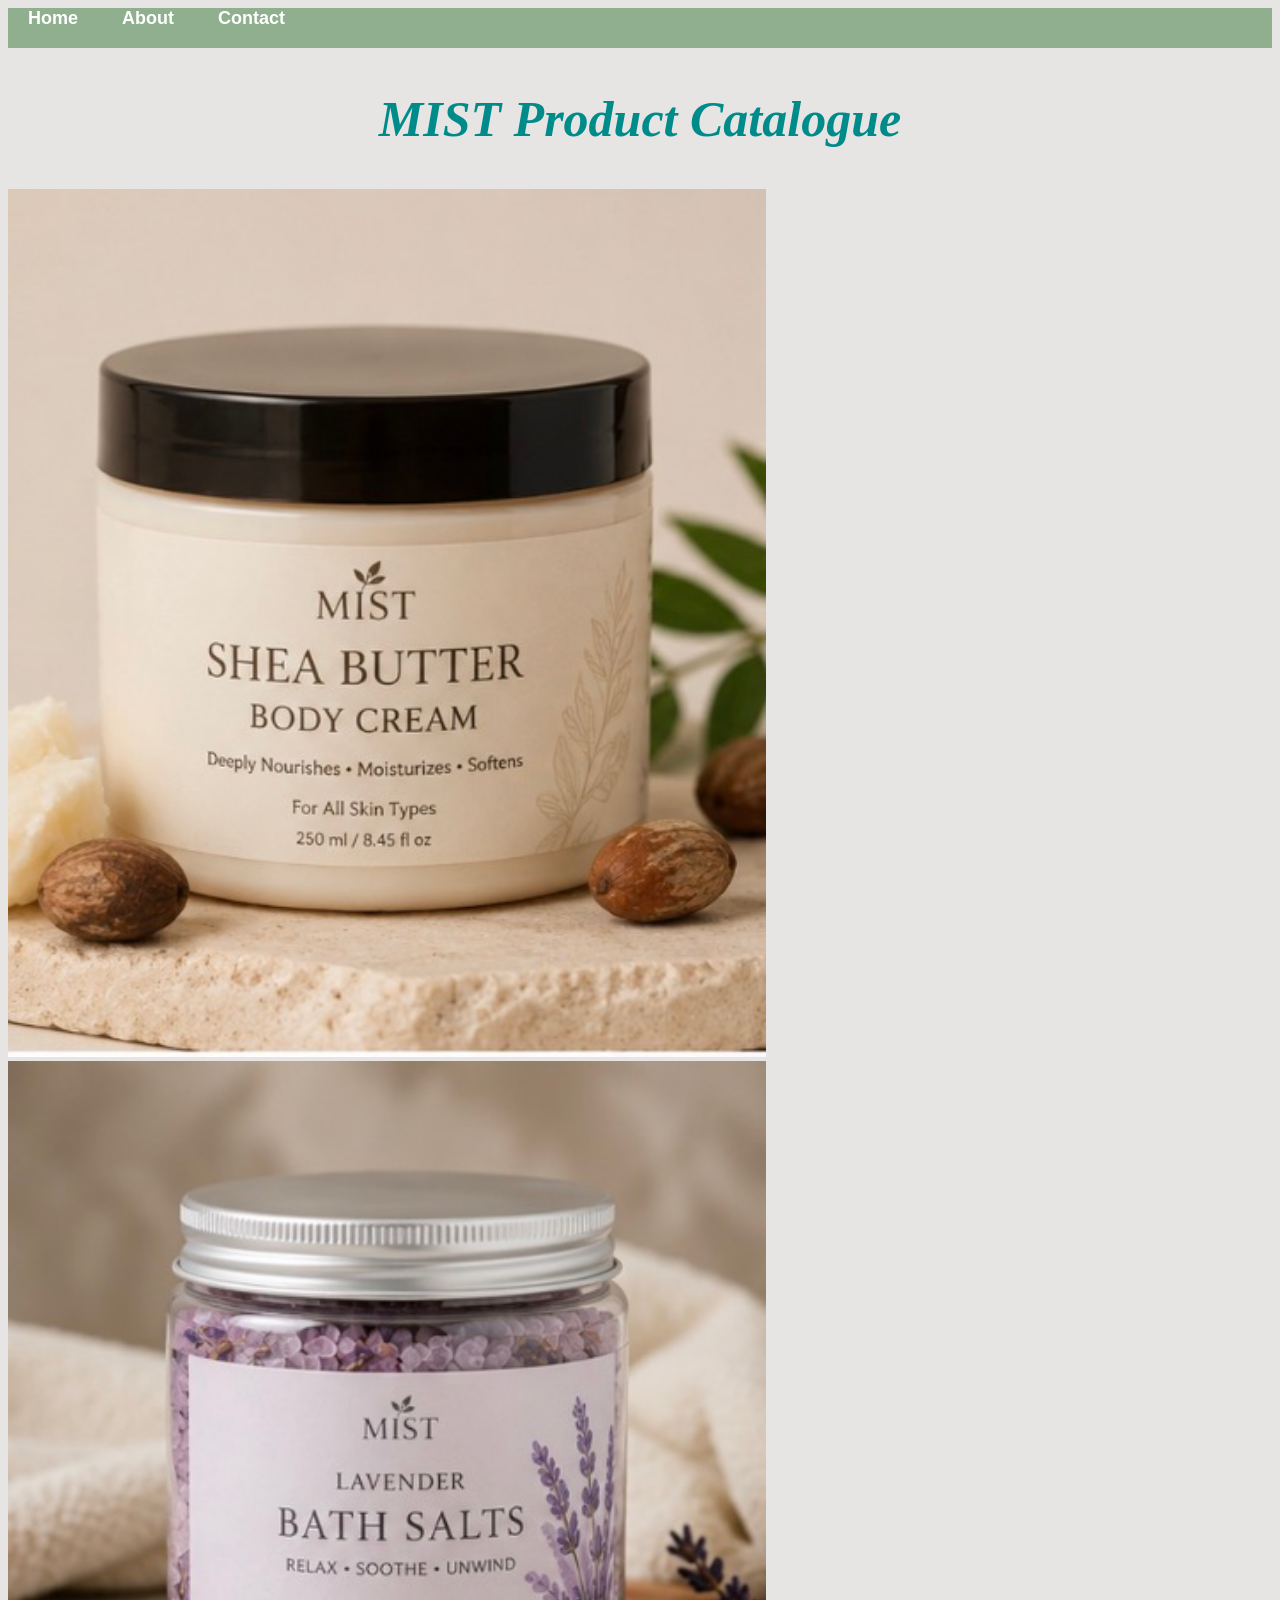
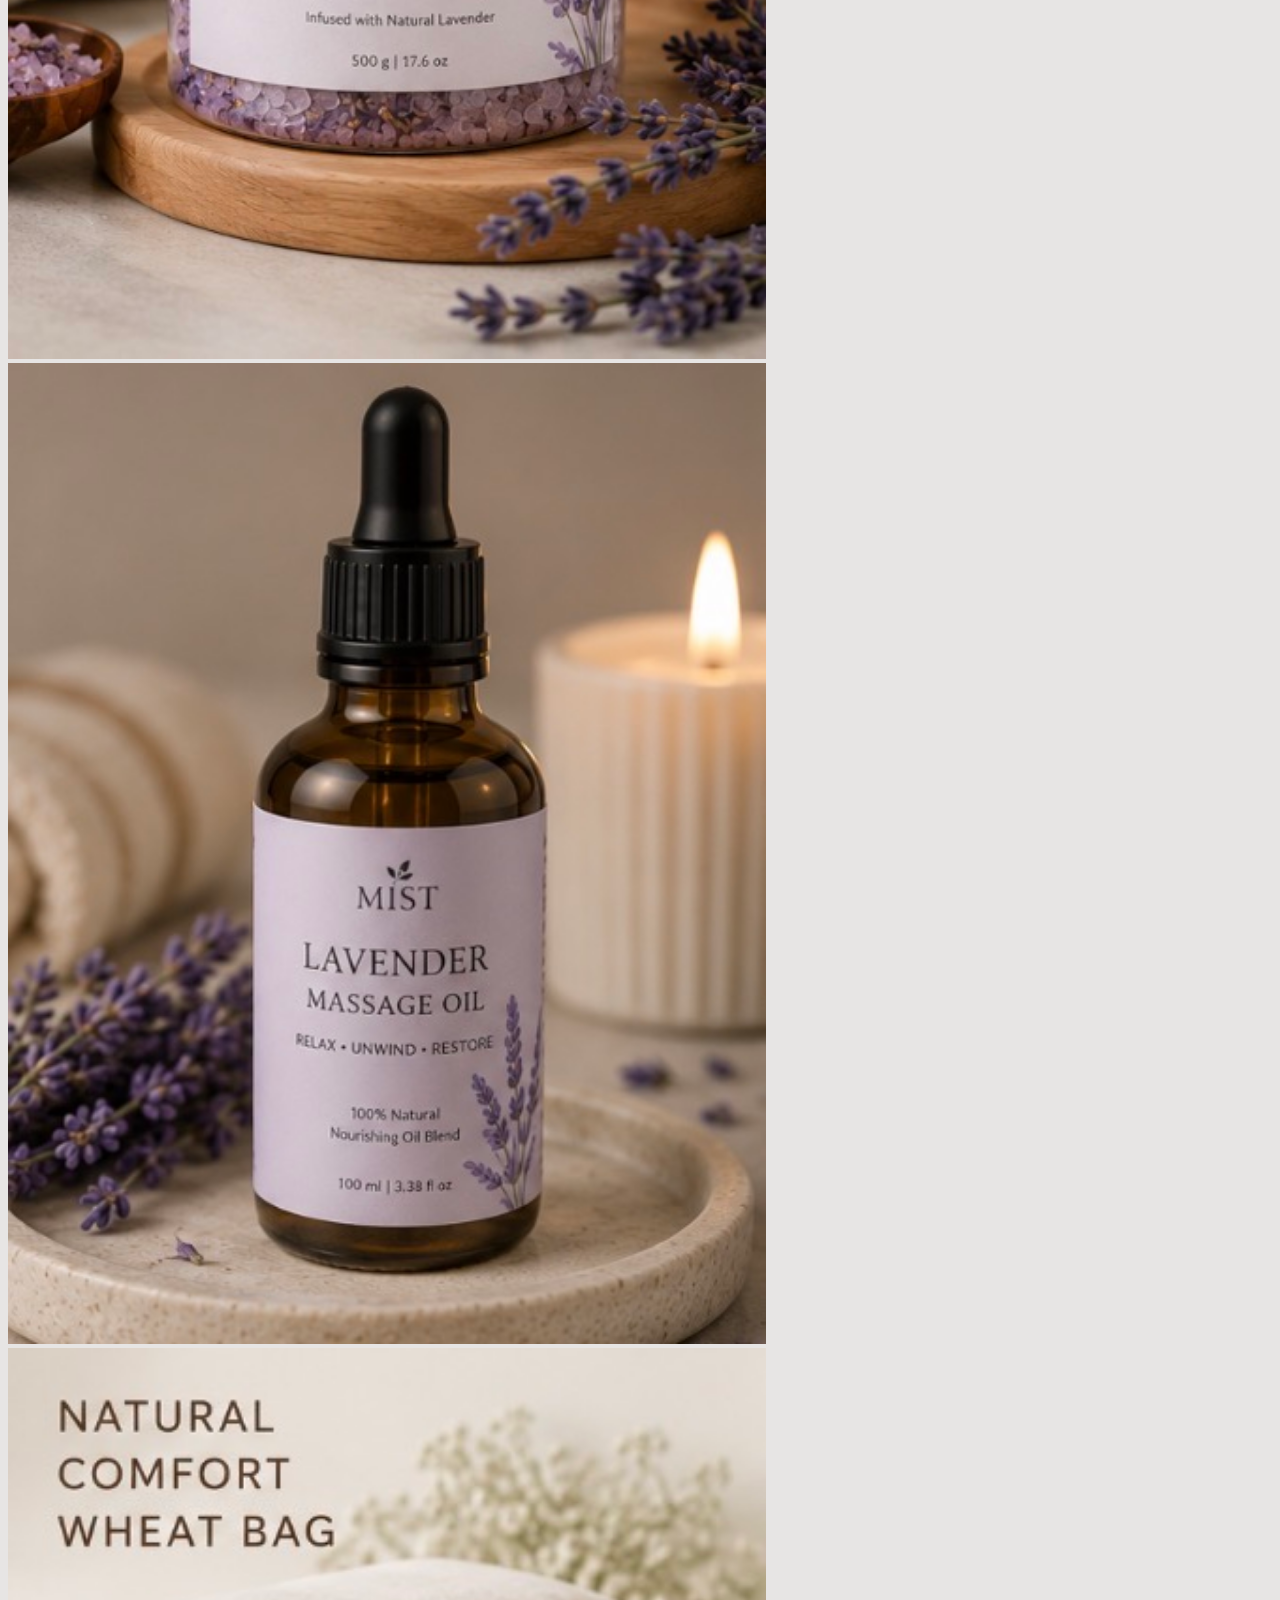
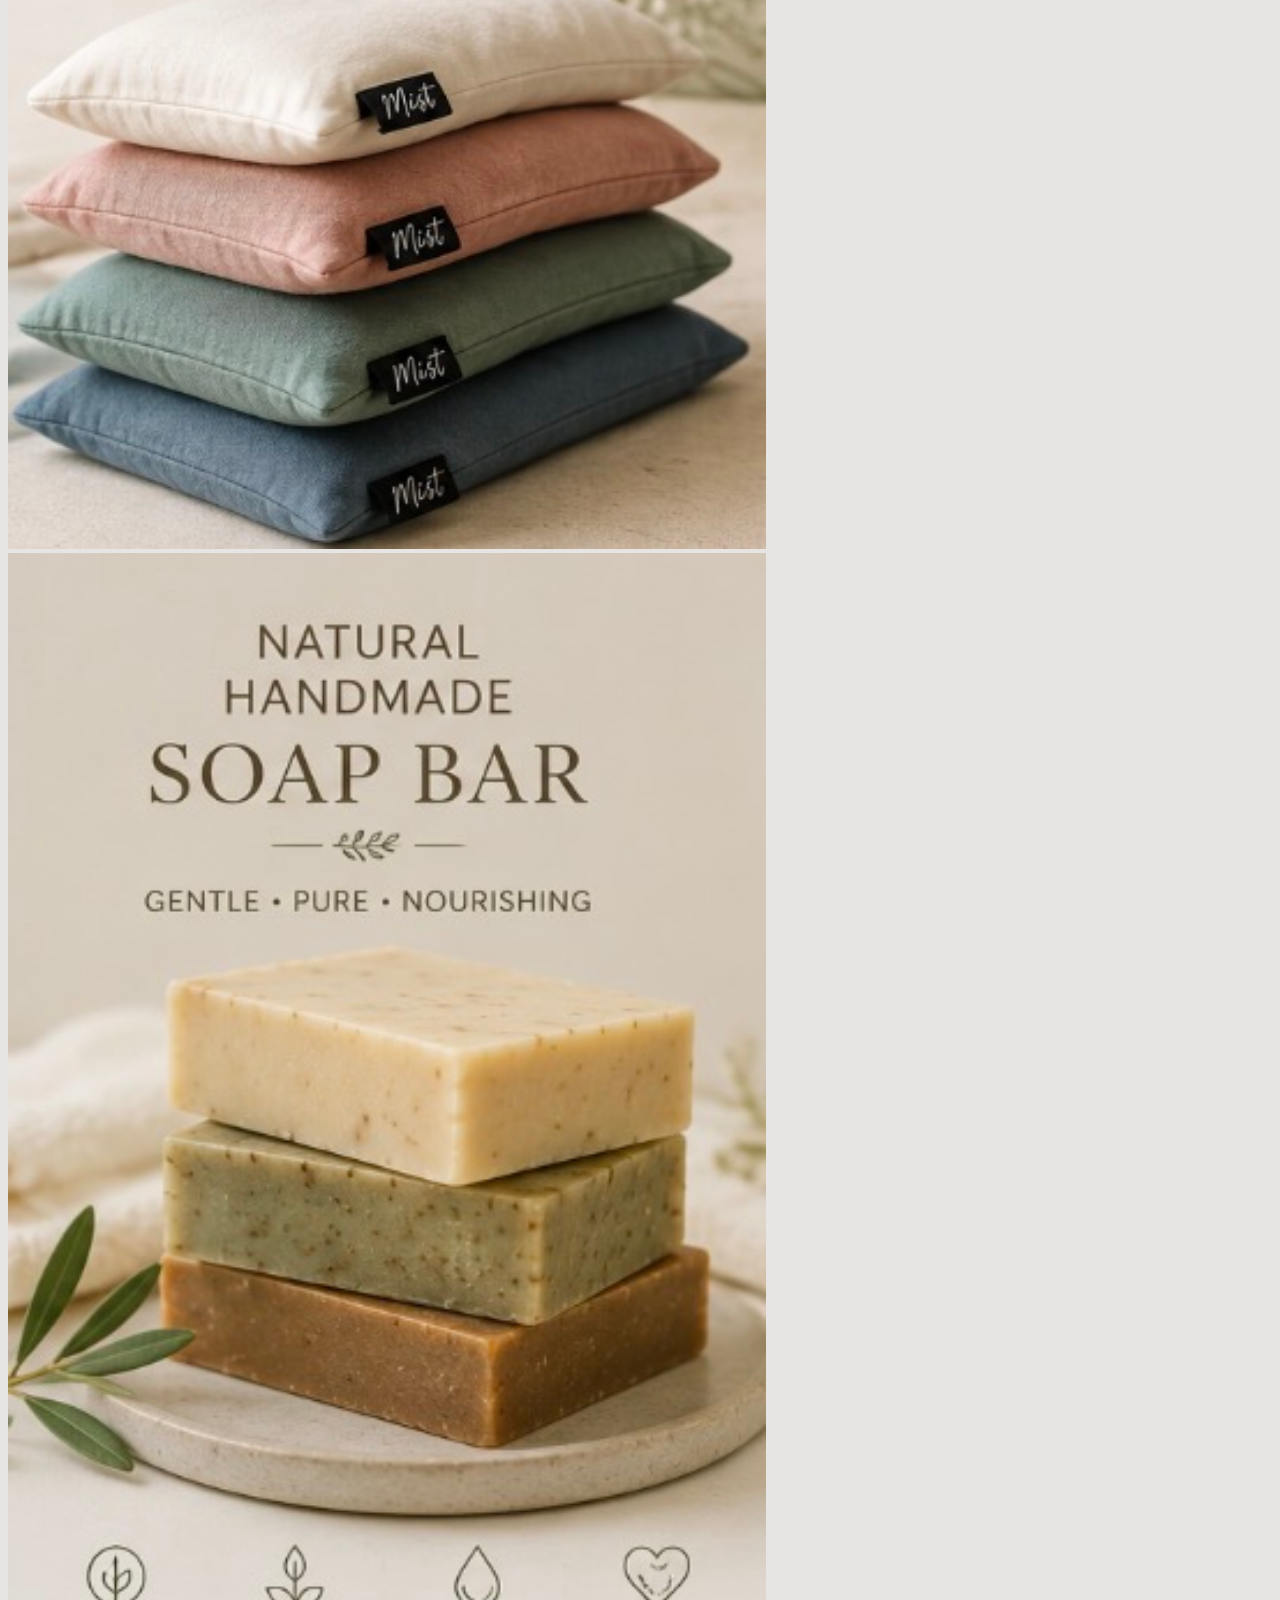
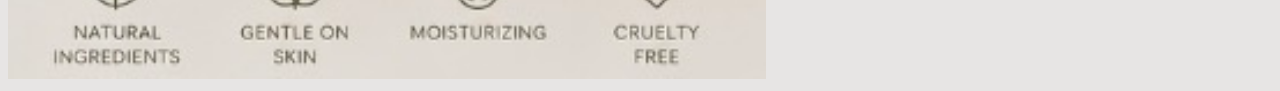
<file: index.html>
<!DOCTYPE html>
<html 
    <head>
        <link rel="stylesheet" href="style.css"
    </head>
    <body>
        <div id="menu">
            <a href="index.html">Home</a>
            <a href="about.html">About</a>
            <a href="contact.html">Contact</a>
        </div>
            <h2>MIST Product Catalogue</h2>
        <div class="gallery-1">
            <a href="product-1.html"><img src="image1%20(1).jpg" alt="product" > </a>
            <a href="product-2.html"><img src="image2.jpg" alt="product" > </a>
            <a href="product-3.html"><img src="image3.jpg" alt="product" > </a>
            <a href="product-4.html"><img src="image4%20(1).jpg" alt="product" > </a>
            <a href="product-5.html"><img src="image5%20%20(1).jpg" alt="product" > </a>
        </div>
    </body>
</html>
</file>
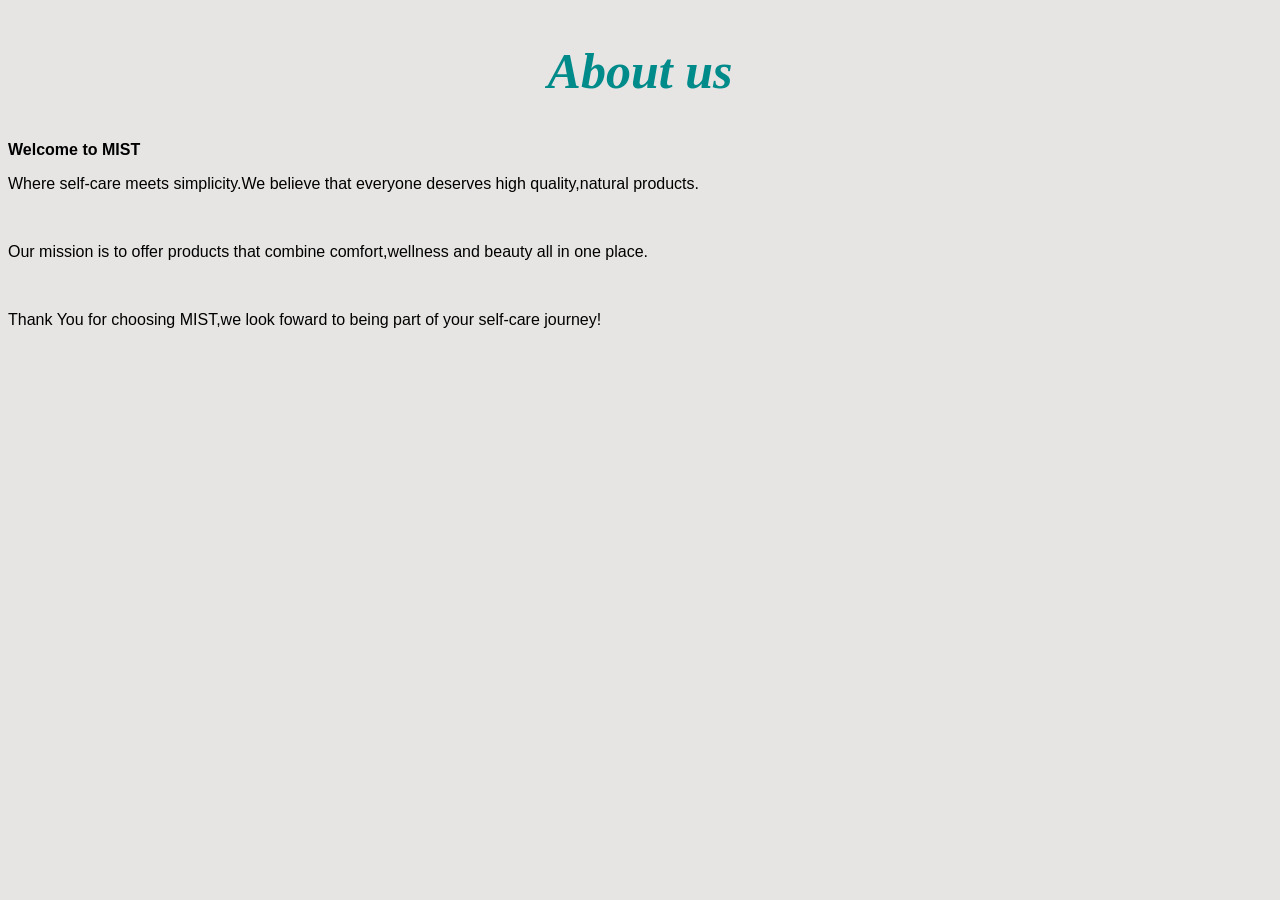
<file: about.html>
<!DOCTYPE html>
<html 
    <head>
        <link rel="stylesheet" href="style.css"
    </head>
    <body>
        <h2>About us</h2>
        
        <P><B>Welcome to MIST</B></P>
        <P>Where self-care meets simplicity.We believe that everyone deserves high quality,natural products.</P>
        <br>
        
        <P>Our mission is to offer products that combine comfort,wellness and beauty all in one place.</P>
        <br>
        
        <P>Thank You for choosing MIST,we look foward to being part of your self-care journey!</P>
    </body>
</html>
</file>
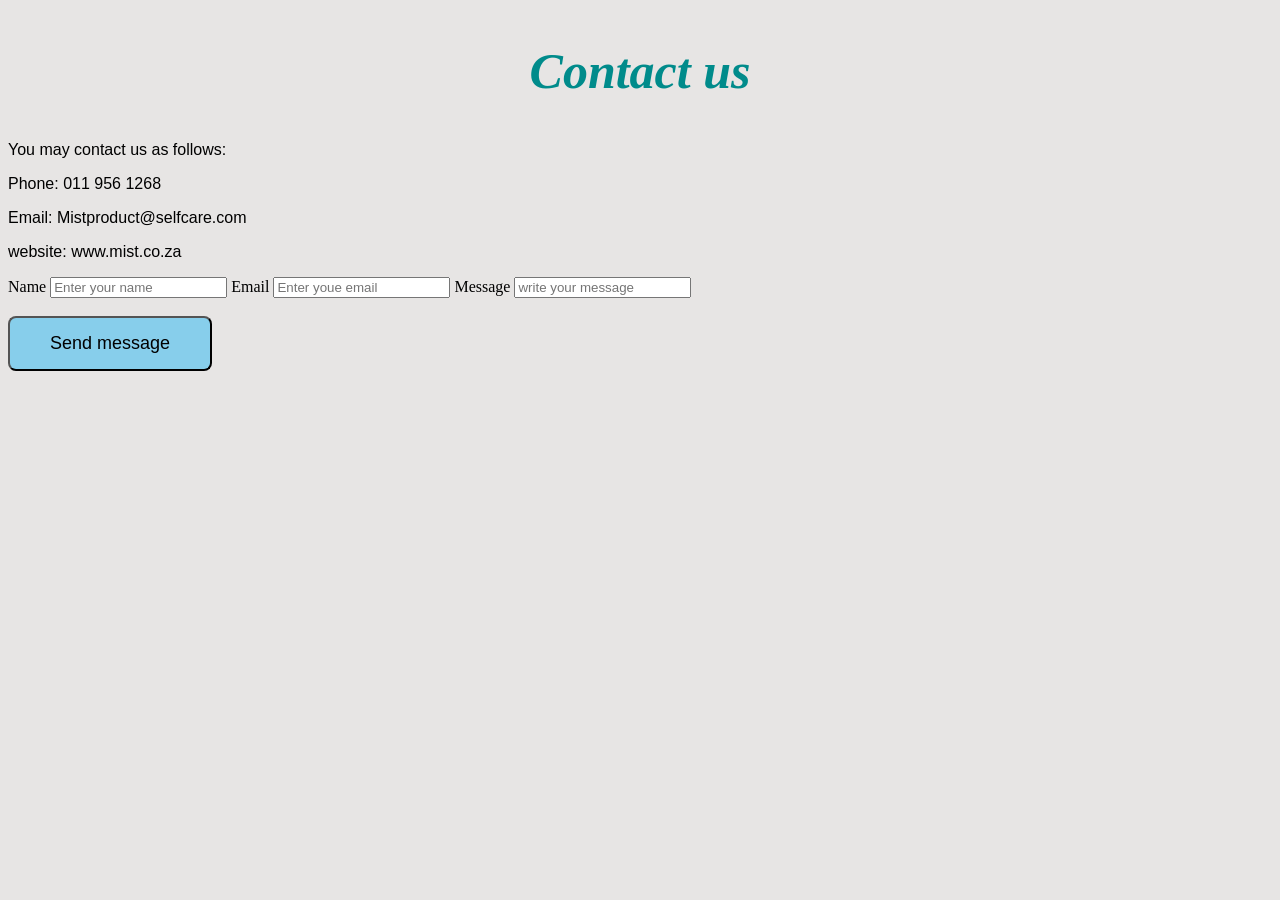
<file: contact.html>
<!DOCTYPE html>
<html 
    <head>
        <link rel="stylesheet" href="style.css">
    </head>
    <body>
        <h2>Contact us</h2>
        <P>You may contact us as follows:</P>
        <P>Phone: 011 956 1268</P>
        <P>Email: Mistproduct@selfcare.com</P>
        <P>website: www.mist.co.za</P>
        
        <form>
            <label for="name">Name</label>
            <input type="text" id="name" placeholder="Enter your name">
            
            <label for="email">Email</label>
            <input type="email" id="email" placeholder="Enter youe email">
            
            <label for="message">Message</label>
            <input type="message" id="email" placeholder="write your message">
            
            <br><br>
            <button type="Submit">Send message</button>
        </form>
    </body>
</html>
</file>
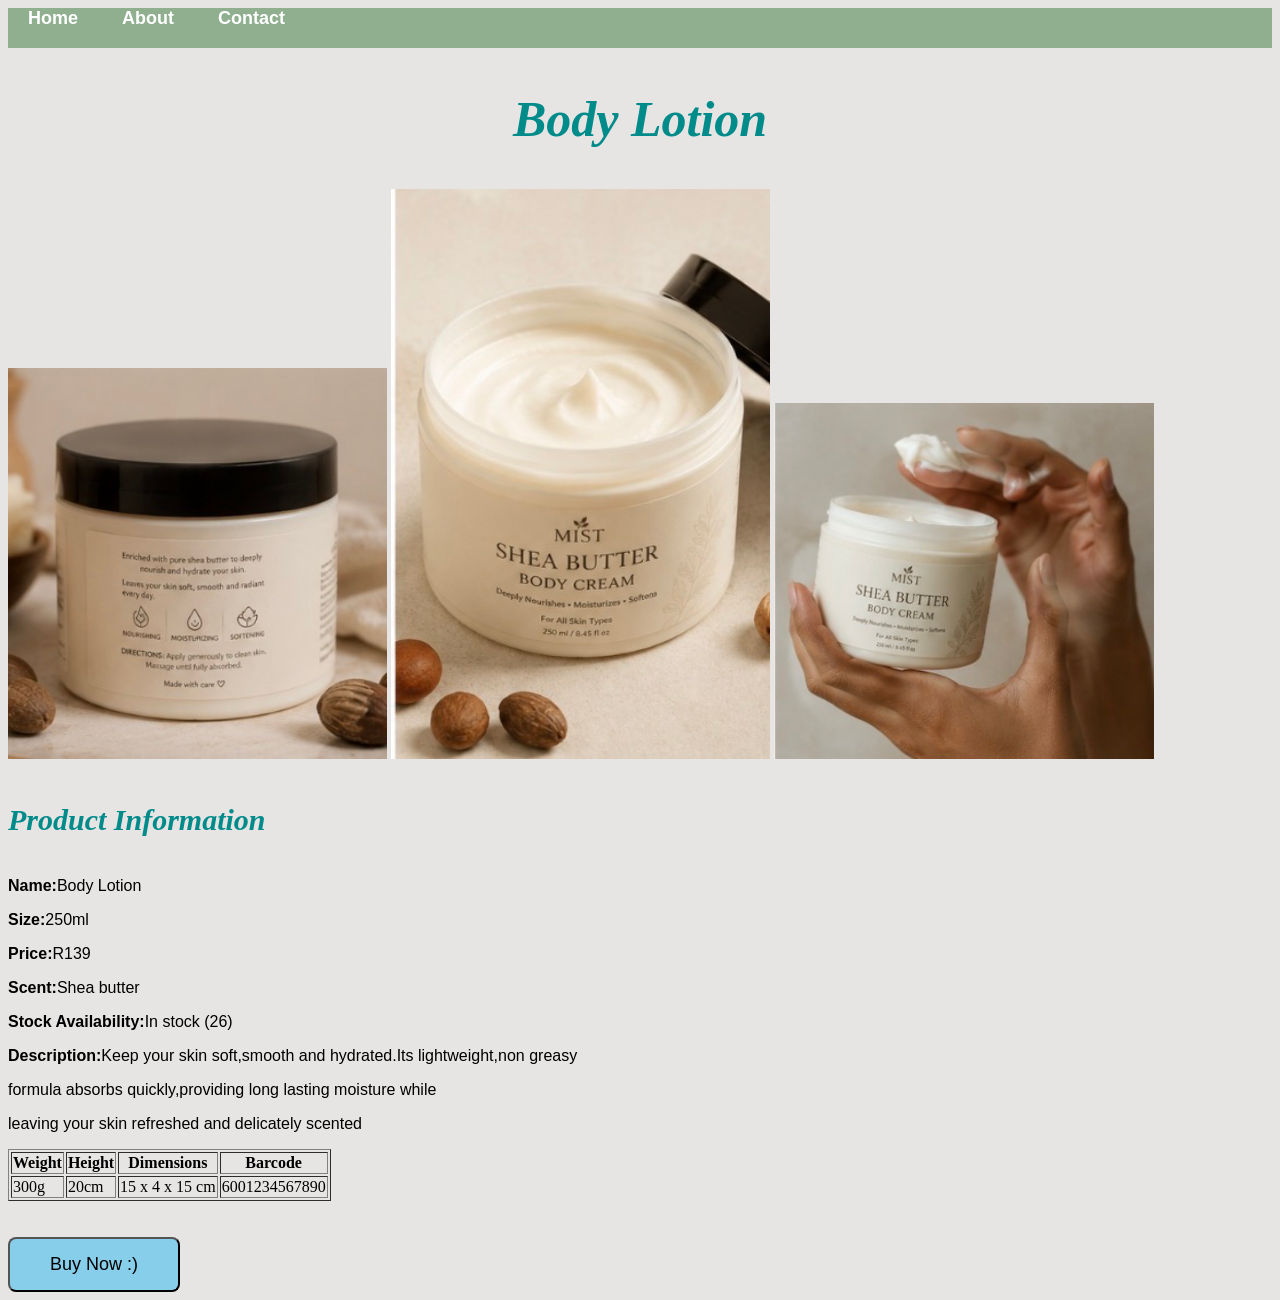
<file: product-1.html>
<!DOCTYPE html>
<html 
    <head>
        <link rel="stylesheet" href="style.css"
    </head>
    <body>
        <div id="menu">
            <a href="index.html">Home</a>
            <a href="about.html">About</a>
            <a href="contact.html">Contact</a>
        </div>
        <h2>Body Lotion</h2>
        <div class="gallery">
            <img src="image1%20(2).jpg" alt="product" >
            <img src="image1%20(3).jpg" alt="product" >
            <img src="image1%20(4).jpg" alt="product" >
        </div>
        <h4>Product Information</h4>
        <P><B>Name:</B>Body Lotion</P>
        <p><B>Size:</B>250ml</p>
        <p><B>Price:</B>R139</p>
        <P><B>Scent:</B>Shea butter</P>
        <P><B>Stock Availability:</B>In stock (26)</P>
        <P><B>Description:</B>Keep your skin soft,smooth and hydrated.Its lightweight,non greasy</P>
                                 <P>formula absorbs quickly,providing long lasting moisture while</P>
                                 <p>leaving your skin refreshed and delicately scented</p>
        
        <table border="1">
            <tr>
                <th>Weight</th>
                <th>Height</th>
                <th>Dimensions</th>
                <th>Barcode</th>
            </tr>
            <tr>
                <td>300g</td>
                <td>20cm</td>
                <td>15 x 4 x 15 cm</td>
                <td>6001234567890</td>
            </tr>
        </table>
        <br><br>
        <button class="buy-btn">Buy Now :) </button>
    </body>
</html>
</file>
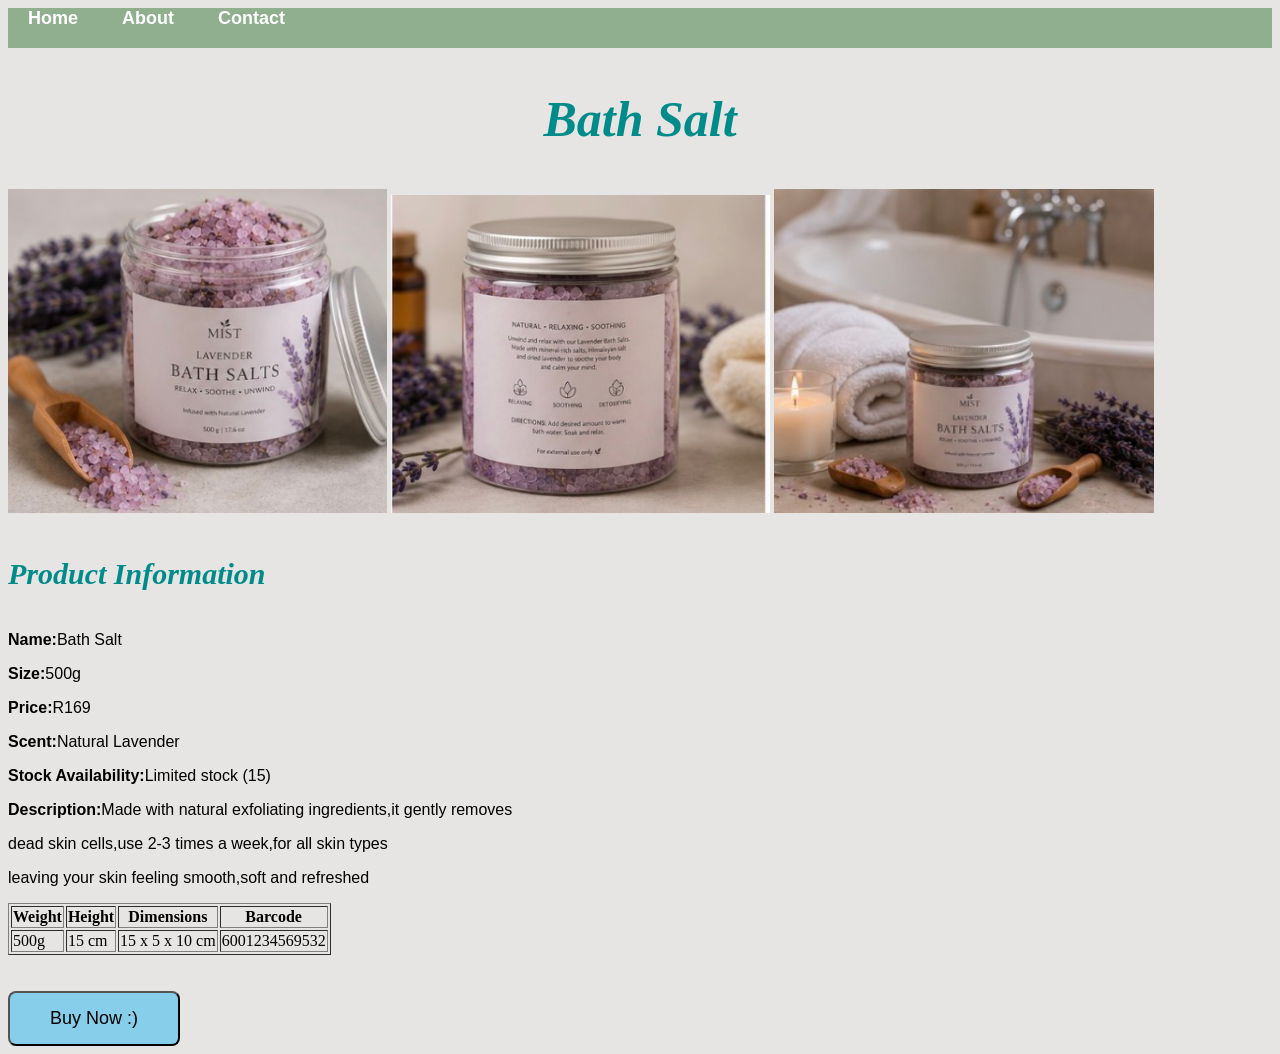
<file: product-2.html>
<!DOCTYPE html>
<html 
    <head>
        <link rel="stylesheet" href="style.css"
    </head>
    <body>
        <div id="menu">
            <a href="index.html">Home</a>
            <a href="about.html">About</a>
            <a href="contact.html">Contact</a>
        </div>
        <h2>Bath Salt</h2>
        <div class="gallery">
            <img src="image2%20(2).jpg" alt="product" >
            <img src="image2%20(3).jpg" alt="product" >
            <img src="image2%20(4).jpg" alt="product" >
        </div>
        <h4>Product Information</h4>
        <P><B>Name:</B>Bath Salt</P>
        <p><B>Size:</B>500g</p>
        <p><B>Price:</B>R169</p>
        <P><B>Scent:</B>Natural Lavender</P>
        <P><B>Stock Availability:</B>Limited stock (15)</P>
        <P><B>Description:</B>Made with natural exfoliating ingredients,it gently removes</P>
                                 <P>dead skin cells,use 2-3 times a week,for all skin types</P>
                                 <p>leaving your skin feeling smooth,soft and refreshed</p>
        
        <table border="1">
            <tr>
                <th>Weight</th>
                <th>Height</th>
                <th>Dimensions</th>
                <th>Barcode</th>
            </tr>
            <tr>
                <td>500g</td>
                <td>15 cm</td>
                <td>15 x 5 x 10 cm</td>
                <td>6001234569532</td>
            </tr>
        </table>
        <br><br>
        <button class="buy-btn">Buy Now :) </button>
    </body>
</html>
</file>
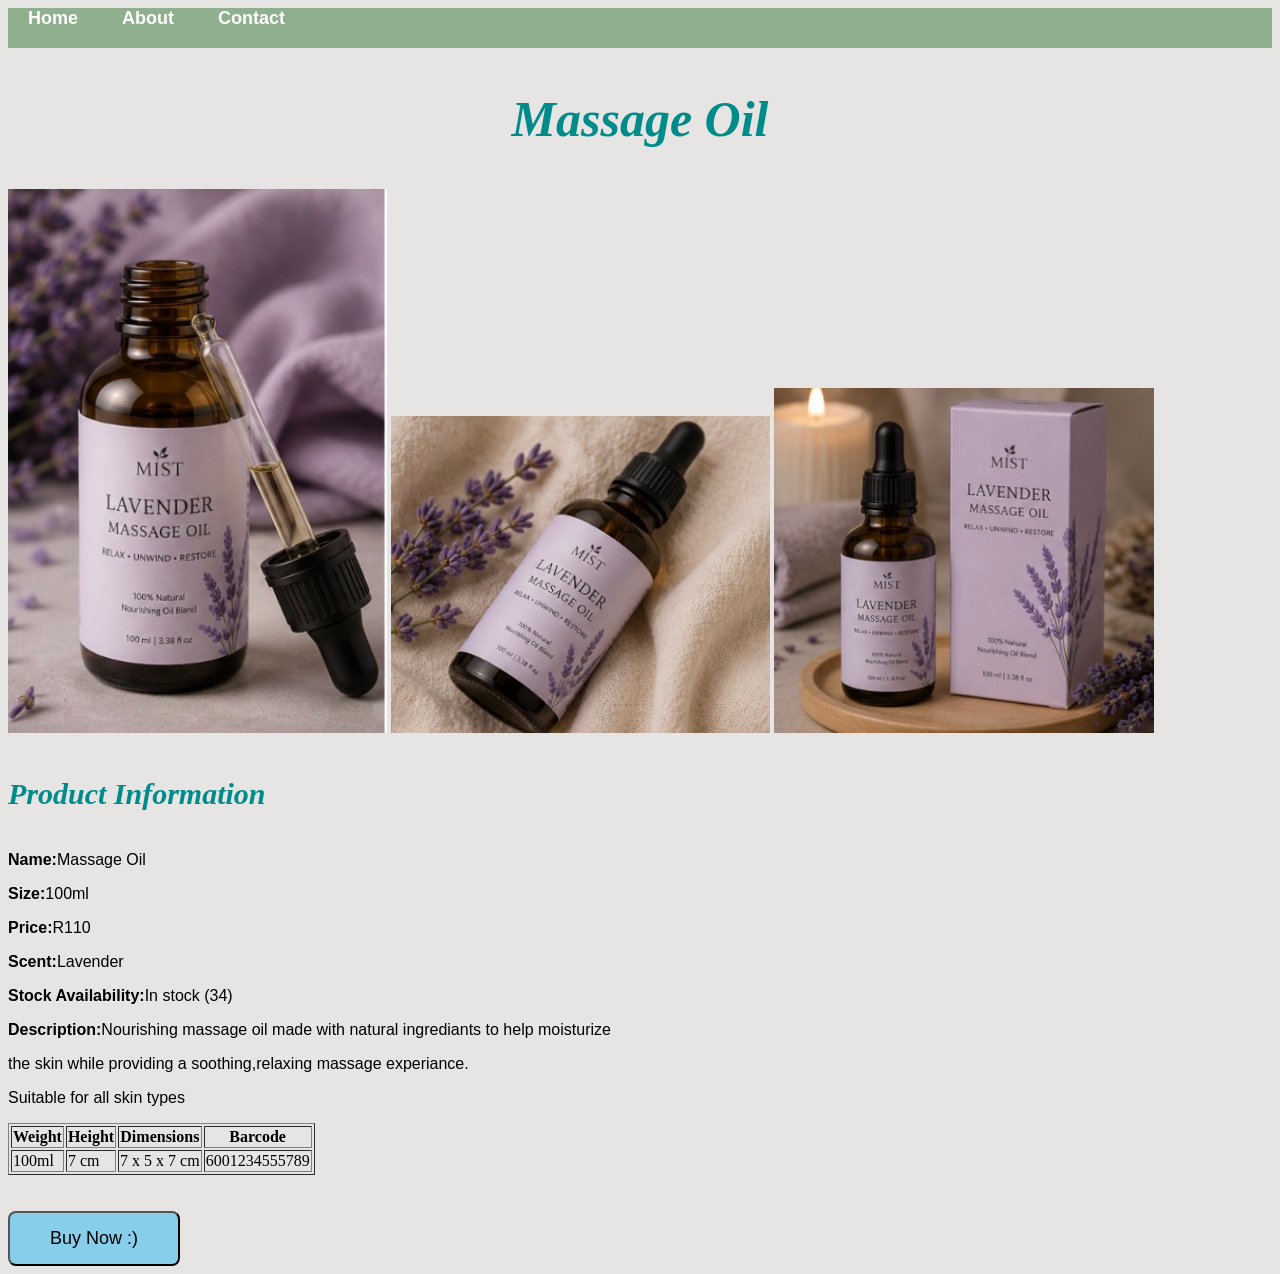
<file: product-3.html>
<!DOCTYPE html>
<html 
    <head>
        <link rel="stylesheet" href="style.css"
    </head>
    <body>
        <div id="menu">
            <a href="index.html">Home</a>
            <a href="about.html">About</a>
            <a href="contact.html">Contact</a>
        </div>
        <h2>Massage Oil</h2>
        <div class="gallery">
            <img src="image3%20(2).jpg" alt="product" >
            <img src="image3%20(3).jpg" alt="product" >
            <img src="image3%20(4).jpg" alt="product" >
        </div>
        <h4>Product Information</h4>
        <P><B>Name:</B>Massage Oil</P>
        <p><B>Size:</B>100ml</p>
        <p><B>Price:</B>R110</p>
        <P><B>Scent:</B>Lavender</P>
        <P><B>Stock Availability:</B>In stock (34)</P>
        <P><B>Description:</B>Nourishing massage oil made with natural ingrediants to help moisturize</P>
                                 <P>the skin while providing a soothing,relaxing massage experiance.</P>
                                 <p>Suitable for all skin types</p>
        
        <table border="1">
            <tr>
                <th>Weight</th>
                <th>Height</th>
                <th>Dimensions</th>
                <th>Barcode</th>
            </tr>
            <tr>
                <td>100ml</td>
                <td>7 cm</td>
                <td>7 x 5 x 7 cm</td>
                <td>6001234555789</td>
            </tr>
        </table>
        <br><br>
        <button class="buy-btn">Buy Now :) </button>
    </body>
</html>
</file>
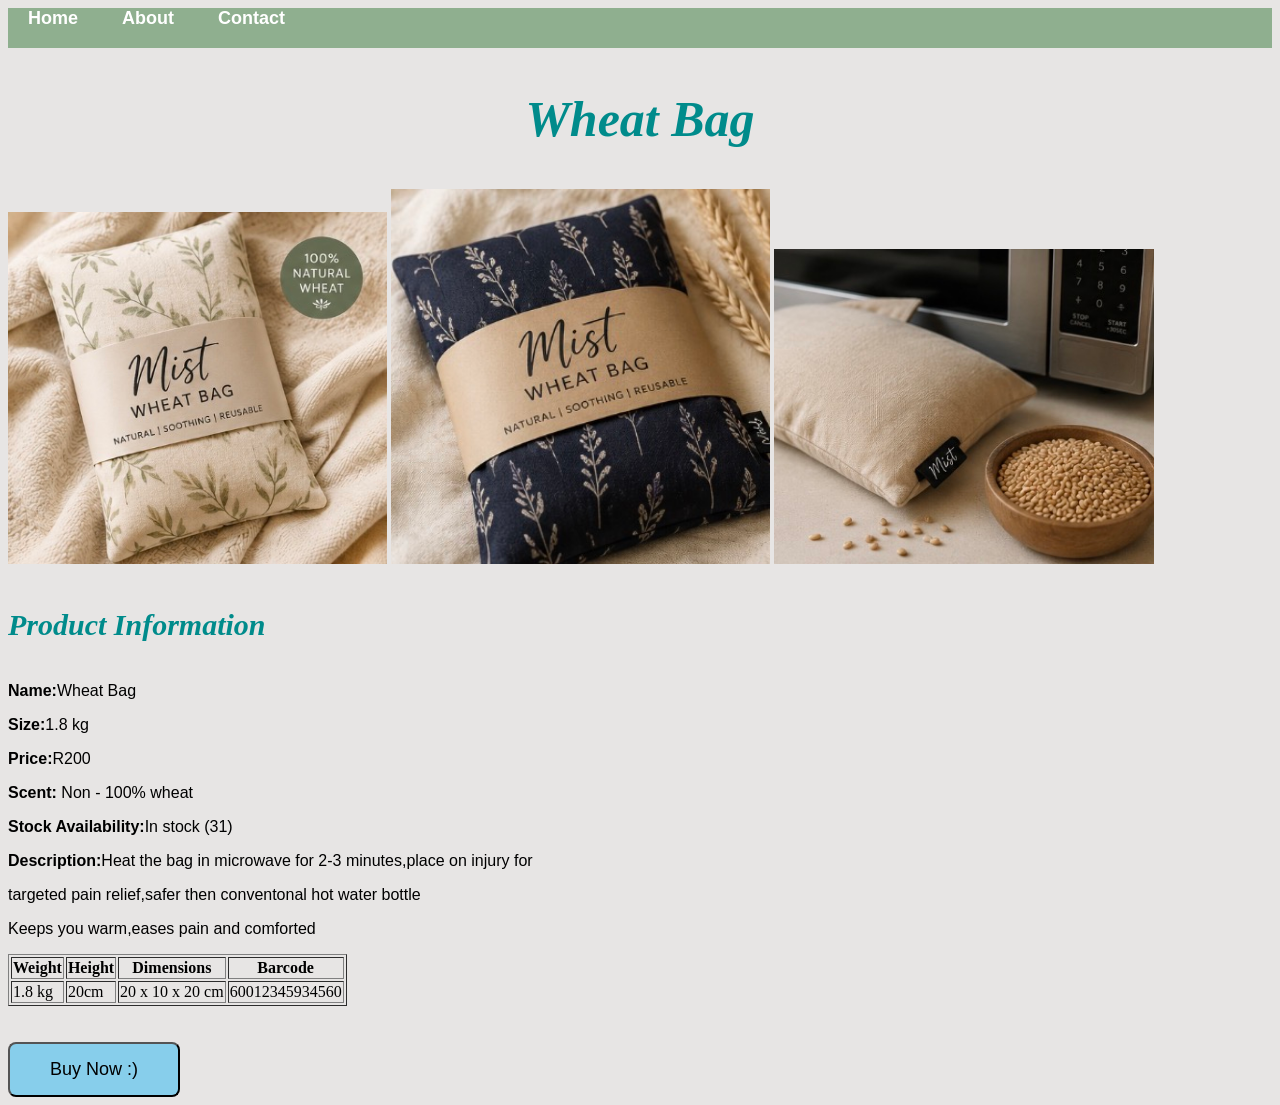
<file: product-4.html>
<!DOCTYPE html>
<html 
    <head>
        <link rel="stylesheet" href="style.css"
    </head>
    <body>
        <div id="menu">
            <a href="index.html">Home</a>
            <a href="about.html">About</a>
            <a href="contact.html">Contact</a>
        </div>
        <h2>Wheat Bag</h2>
        <div class="gallery">
            <img src="image4%20(2).jpg" alt="product" >
            <img src="image4%20(3).jpg" alt="product" >
            <img src="image4%20(4).jpg" alt="product" >
        </div>
        <h4>Product Information</h4>
        <P><B>Name:</B>Wheat Bag</P>
        <p><B>Size:</B>1.8 kg</p>
        <p><B>Price:</B>R200</p>
        <P><B>Scent:</B> Non - 100% wheat</P>
        <P><B>Stock Availability:</B>In stock (31)</P>
        <P><B>Description:</B>Heat the bag in microwave for 2-3 minutes,place on injury for</P>
                                 <P>targeted pain relief,safer then conventonal hot water bottle</P>
                                 <p>Keeps you warm,eases pain and comforted</p>
        
        <table border="1">
            <tr>
                <th>Weight</th>
                <th>Height</th>
                <th>Dimensions</th>
                <th>Barcode</th>
            </tr>
            <tr>
                <td>1.8 kg</td>
                <td>20cm</td>
                <td>20 x 10 x 20 cm</td>
                <td>60012345934560</td>
            </tr>
        </table>
        <br><br>
        <button class="buy-btn">Buy Now :) </button>
    </body>
</html>
</file>
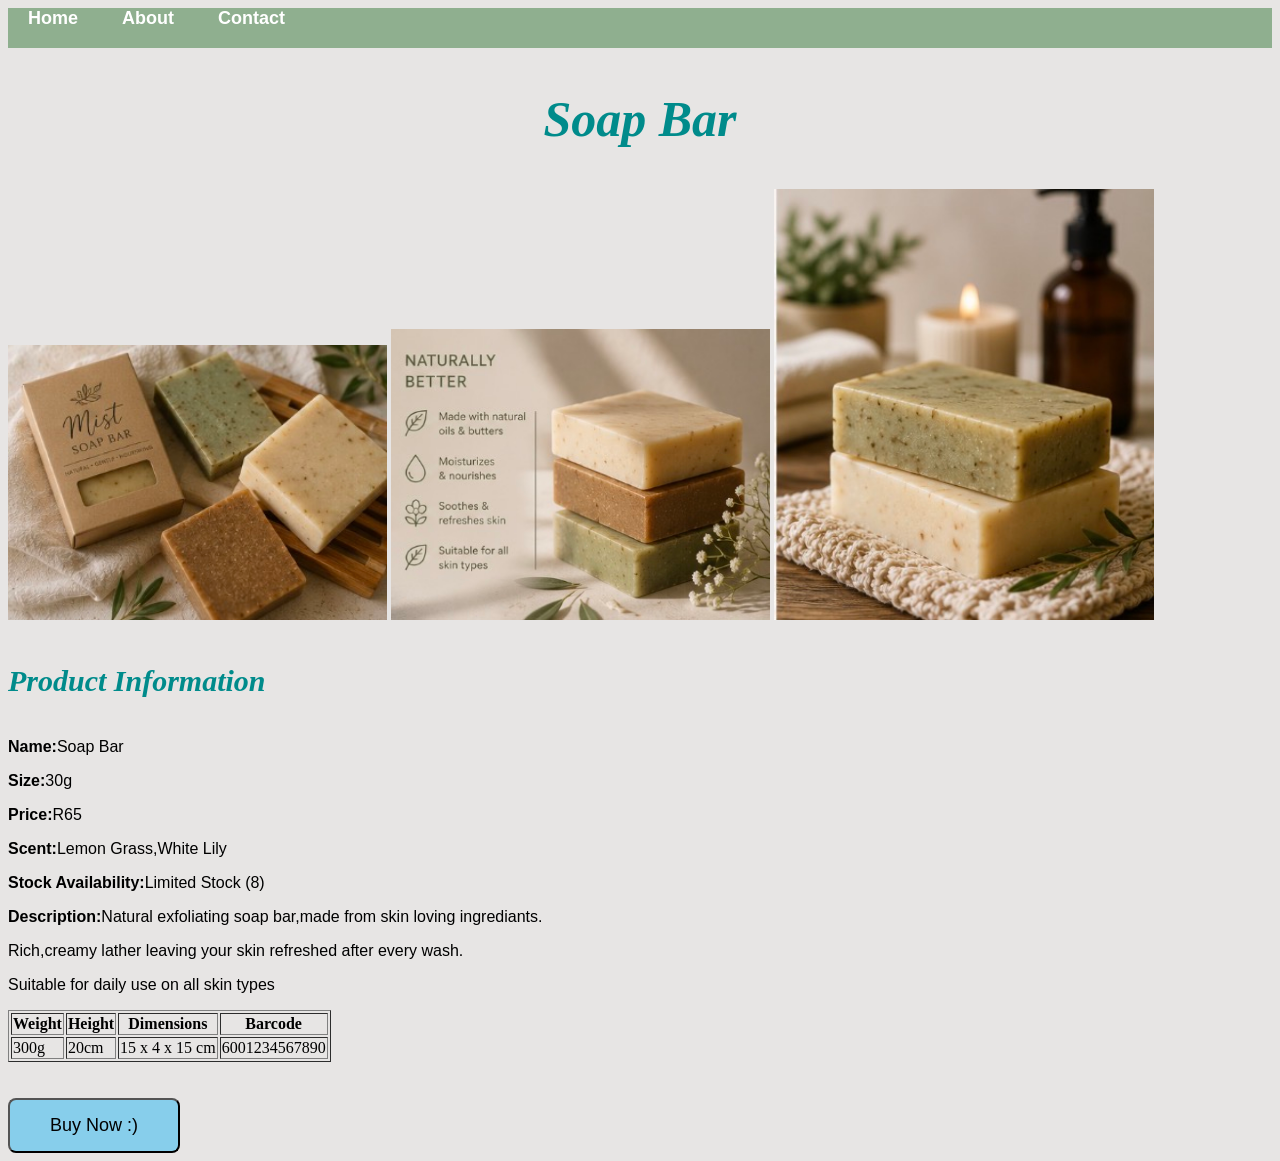
<file: product-5.html>
<!DOCTYPE html>
<html 
    <head>
        <link rel="stylesheet" href="style.css"
    </head>
    <body>
        <div id="menu">
            <a href="index.html">Home</a>
            <a href="about.html">About</a>
            <a href="contact.html">Contact</a>
        </div>
        <h2>Soap Bar</h2>
        <div class="gallery">
            <img src="image5%20(2).jpg" alt="product" >
            <img src="image5%20(3).jpg" alt="product" >
            <img src="image5%20(4).jpg" alt="product" >
        </div>
        <h4>Product Information</h4>
        <P><B>Name:</B>Soap Bar</P>
        <p><B>Size:</B>30g</p>
        <p><B>Price:</B>R65</p>
        <P><B>Scent:</B>Lemon Grass,White Lily</P>
        <P><B>Stock Availability:</B>Limited Stock (8)</P>
        <P><B>Description:</B>Natural exfoliating soap bar,made from skin loving ingrediants.</P>
                                 <P>Rich,creamy lather leaving your skin refreshed after every wash.</P>
                                 <p>Suitable for daily use on all skin types</p>
        
        <table border="1">
            <tr>
                <th>Weight</th>
                <th>Height</th>
                <th>Dimensions</th>
                <th>Barcode</th>
            </tr>
            <tr>
                <td>300g</td>
                <td>20cm</td>
                <td>15 x 4 x 15 cm</td>
                <td>6001234567890</td>
            </tr>
        </table>
        <br><br>
        <button class="buy-btn">Buy Now :) </button>
    </body>
</html>
</file>
<file: style.css>
.gallery img{
    width: 30%;
}

.gallery-1 img{
    width: 60%;
}

h2{
    font-family: impact, fantasy;
    text-align: center;
    font-size: 50px;
    font-style: italic;
    color: darkcyan
}

h4{
    font-family: impacy, fantasy;
    font-size: 30px;
    font-style: italic;
    color:darkcyan
        
}
p{
    font-family: Helvetica, sans-serif;
}

#menu{
    width: 100%;
    height: 40px;
    background-color: #8faf8f
    
}

#menu a{
    color: #ffffff;
    font-family:Helvetica,sans-serif;
    font-size:18px;
    text-decoration:none;
    font-weight:800;
    
    padding-left: 20px;
    padding-right: 20px;
}

#menu a:hover{
    color: lightblue;
}

body{
    background-color: #e7e5e4
}

button{
    background-color: skyblue;
    padding: 15px 40px;
    font-size: 18px;
    border-radius: 8px
}

button:hover{
    background-color: dodgerblue;
}
</file>
